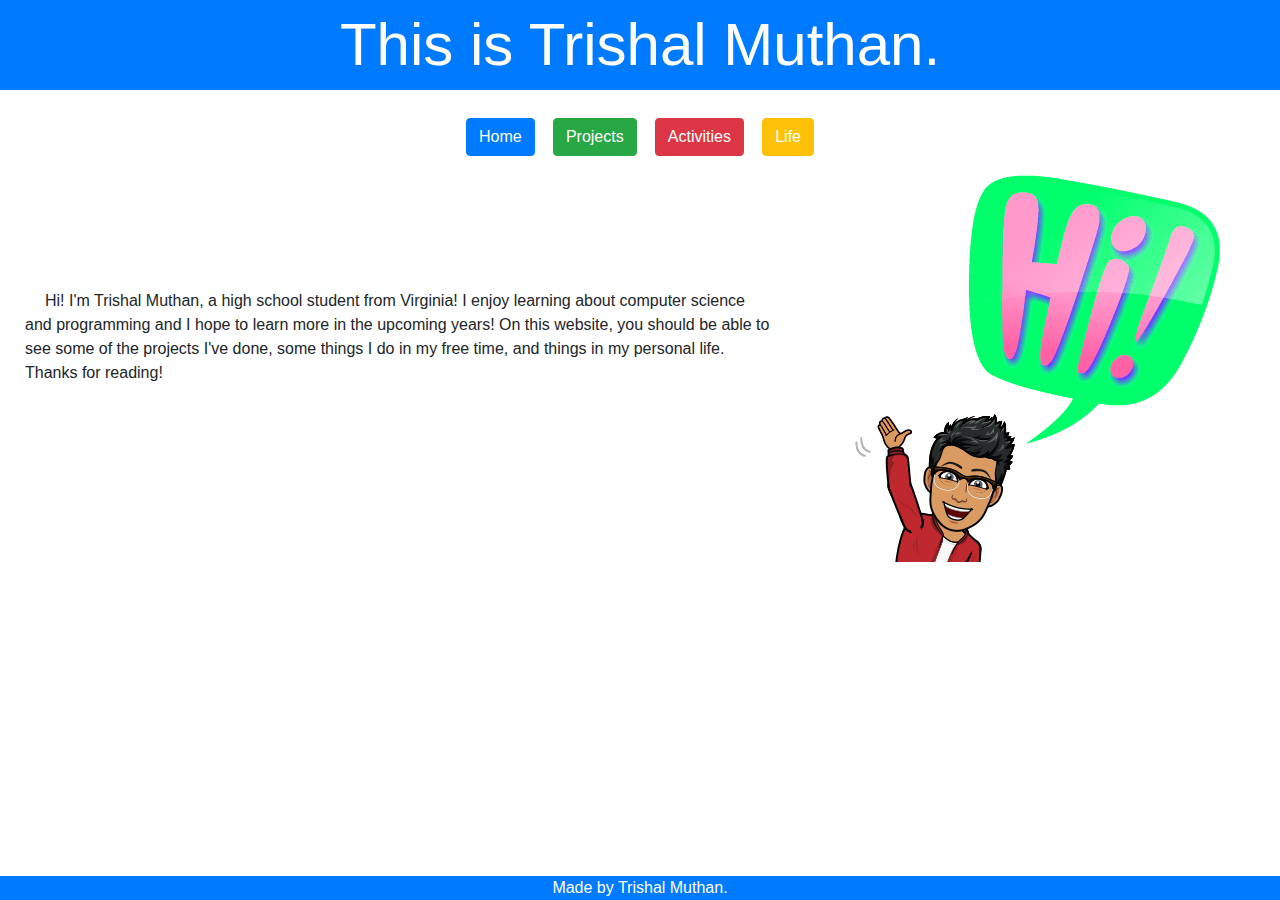
<file: index.html>
<!DOCTYPE html>

<html lang="en">
    <head>
        <link href="https://stackpath.bootstrapcdn.com/bootstrap/4.5.0/css/bootstrap.min.css" rel="stylesheet">
        <link href="styles.css" rel="stylesheet">
        <title>Trishal Muthan</title>
        <script>
            let x = 1;
            function changepic()
            {
                if(x === 1)
                {
                    document.querySelector('img').src = "imtrishal.png"
                    x = 2;
                }
                else
                {
                    document.querySelector('img').src = "hibitmoji.png"
                    x = 1;
                }
            }
            window.setInterval(changepic, 1500)
        </script>
    </head>
    <body>
        <header class="bg-primary text-white">
            This is Trishal Muthan.
        </header>
        <div class="navbar">
            <a class="btn btn-primary" href="#" role="button">Home</a>
            <a class="btn btn-success" href="projects.html" role="button">Projects</a>
            <a class="btn btn-danger" href="activities.html" role="button">Activities</a>
            <a class="btn btn-warning text-white" href="life.html" role="button">Life</a>
        </div>
        <p class="texter">
            Hi! I'm Trishal Muthan, a high school student from Virginia! I enjoy learning about computer science and programming and I hope to learn more in the upcoming years!
            On this website, you should be able to see some of the projects I've done, some things I do in my free time, and things in my personal life. Thanks for reading!
        </p>
        <img src="hibitmoji.png" class="image"/>
        <footer class="bg-primary text-white">
            Made by Trishal Muthan.
        </footer>
    </body>
</html>
</file>
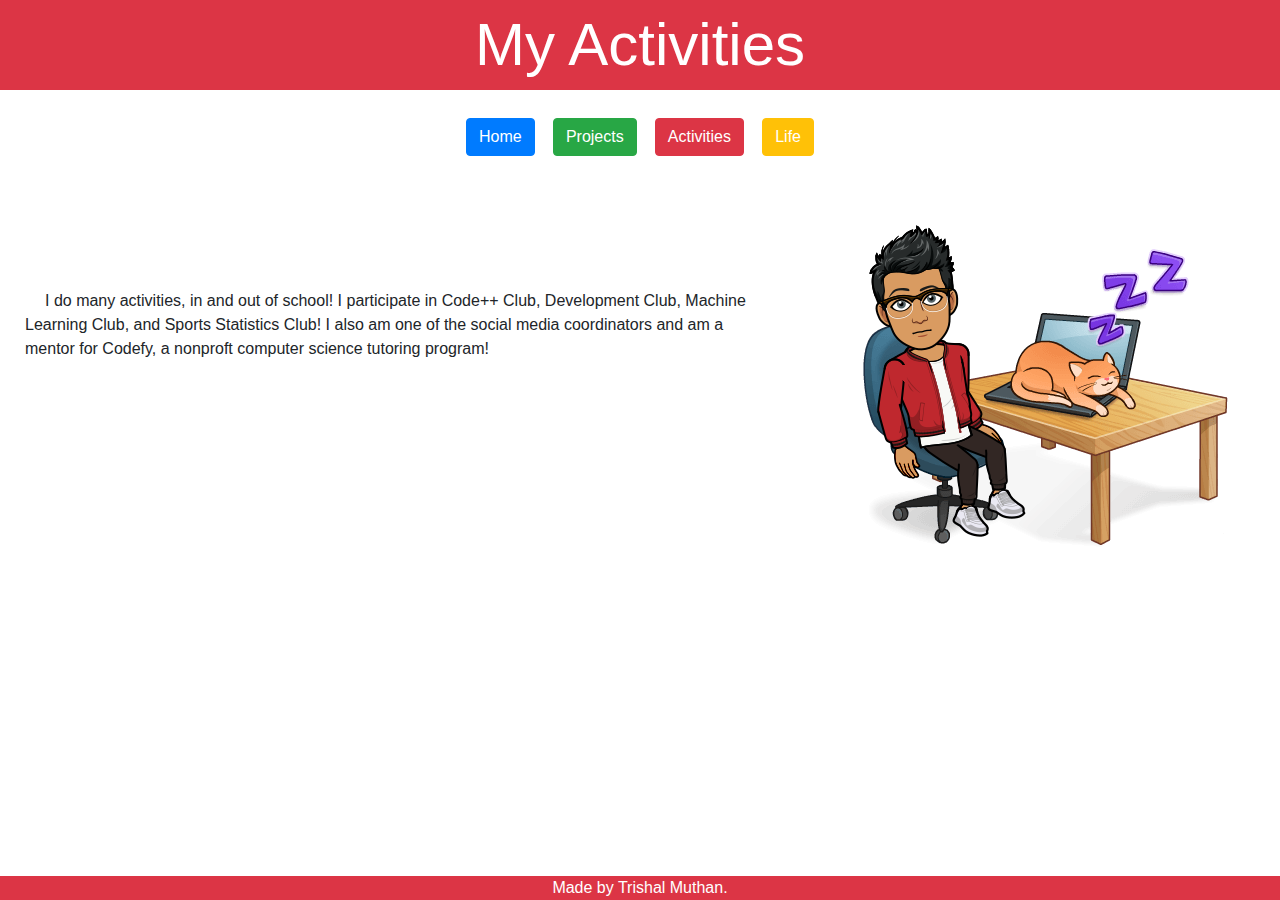
<file: activities.html>
<!DOCTYPE html>

<html lang="en">
    <head>
        <link href="https://stackpath.bootstrapcdn.com/bootstrap/4.5.0/css/bootstrap.min.css" rel="stylesheet">
        <link href="styles.css" rel="stylesheet">
        <title>Trishal Muthan</title>
        <script>
            let x = 1;
            function changepic()
            {
                if(x === 1)
                {
                    document.querySelector('img').src = "laptop.png"
                    x = 2;
                }
                else if(x === 2)
                {
                    document.querySelector('img').src = "clutch.png"
                    x = 3;
                }
                else
                {
                    document.querySelector('img').src = "compbitmoji.png"
                    x = 1;
                }
            }
            window.setInterval(changepic, 1500)
        </script>
    </head>
    <body>
        <header class="bg-danger text-white">
            My Activities
        </header>
        <div class="navbar">
            <a class="btn btn-primary" href="index.html" role="button">Home</a>
            <a class="btn btn-success" href="projects.html" role="button">Projects</a>
            <a class="btn btn-danger" href="#" role="button">Activities</a>
            <a class="btn btn-warning text-white" href="life.html" role="button">Life</a>
        </div>
        <p class="texter">
            I do many activities, in and out of school! I participate in Code++ Club, Development Club, Machine Learning Club, and Sports Statistics Club! I also am one of the social media coordinators and am a mentor for Codefy, a nonproft computer science tutoring program!
        </p>
        <img src="laptop.png" class="image"/>
        <footer class="bg-danger text-white">
            Made by Trishal Muthan.
        </footer>
    </body>
</html>
</file>
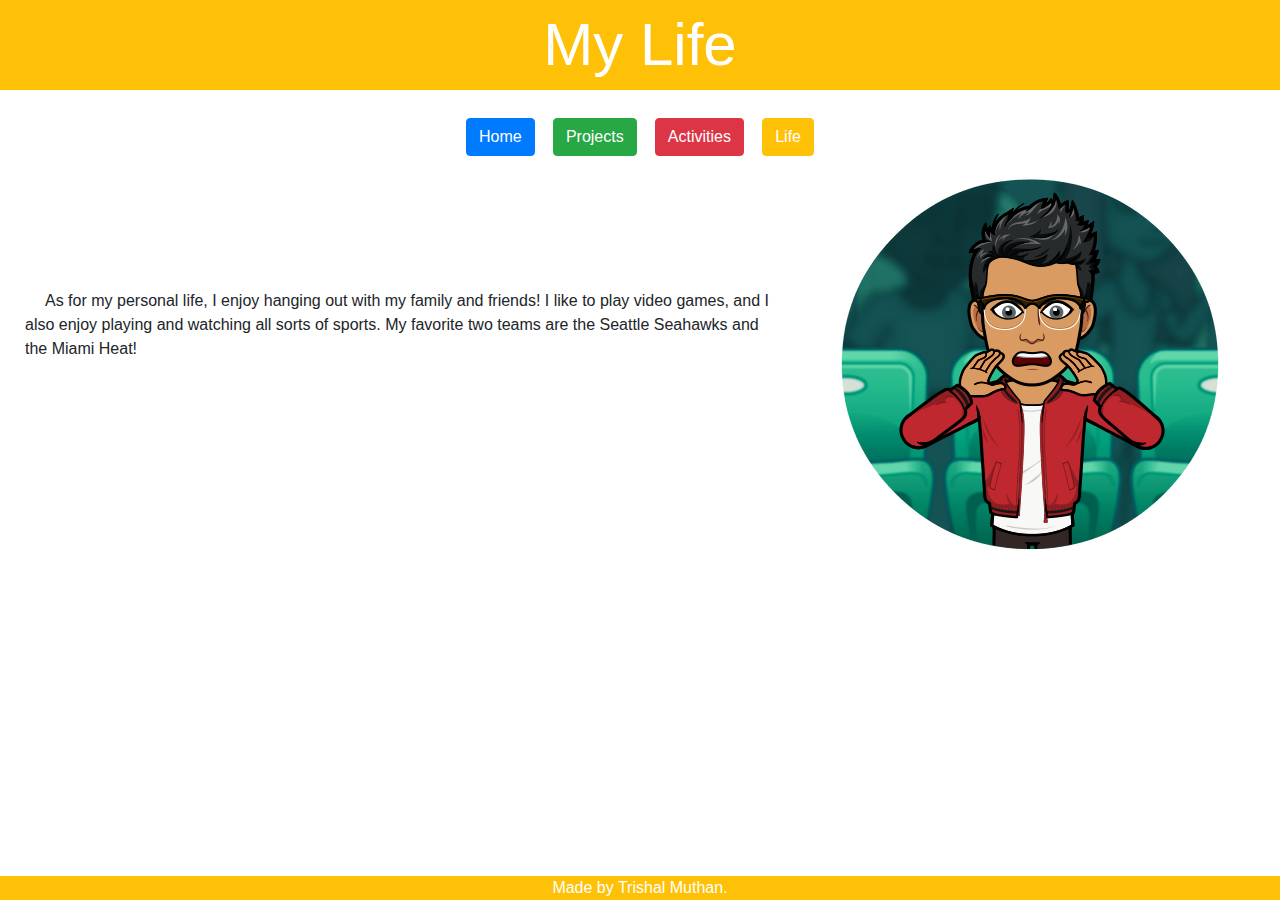
<file: life.html>
<!DOCTYPE html>

<html lang="en">
    <head>
        <link href="https://stackpath.bootstrapcdn.com/bootstrap/4.5.0/css/bootstrap.min.css" rel="stylesheet">
        <link href="styles.css" rel="stylesheet">
        <title>Trishal Muthan</title>
        <script>
            let x = 1;
            function changepic()
            {
                if(x === 1)
                {
                    document.querySelector('img').src = "yell.png"
                    x = 2;
                }
                else if(x === 2)
                {
                    document.querySelector('img').src = "family.png"
                    x = 3;
                }
                else if(x === 3)
                {
                    document.querySelector('img').src = "bitmojiball.png"
                    x = 4;
                }
                else
                {
                    document.querySelector('img').src = "friends.png"
                    x = 1;
                }
            }
            window
            window.setInterval(changepic, 1500)
        </script>
    </head>
    <body>
        <header class="bg-warning text-white">
            My Life
        </header>
        <div class="navbar">
            <a class="btn btn-primary" href="index.html" role="button">Home</a>
            <a class="btn btn-success" href="projects.html" role="button">Projects</a>
            <a class="btn btn-danger" href="activities.html" role="button">Activities</a>
            <a class="btn btn-warning text-white" href="#" role="button">Life</a>
        </div>
        <p class="texter">
            As for my personal life, I enjoy hanging out with my family and friends! I like to play video games, and I also enjoy playing and watching all sorts of sports. My favorite two teams are the Seattle Seahawks and the Miami Heat!
        </p>
        <img src="yell.png" class="image"/>
        <footer class="bg-warning text-white">
            Made by Trishal Muthan.
        </footer>
    </body>
</html>
</file>
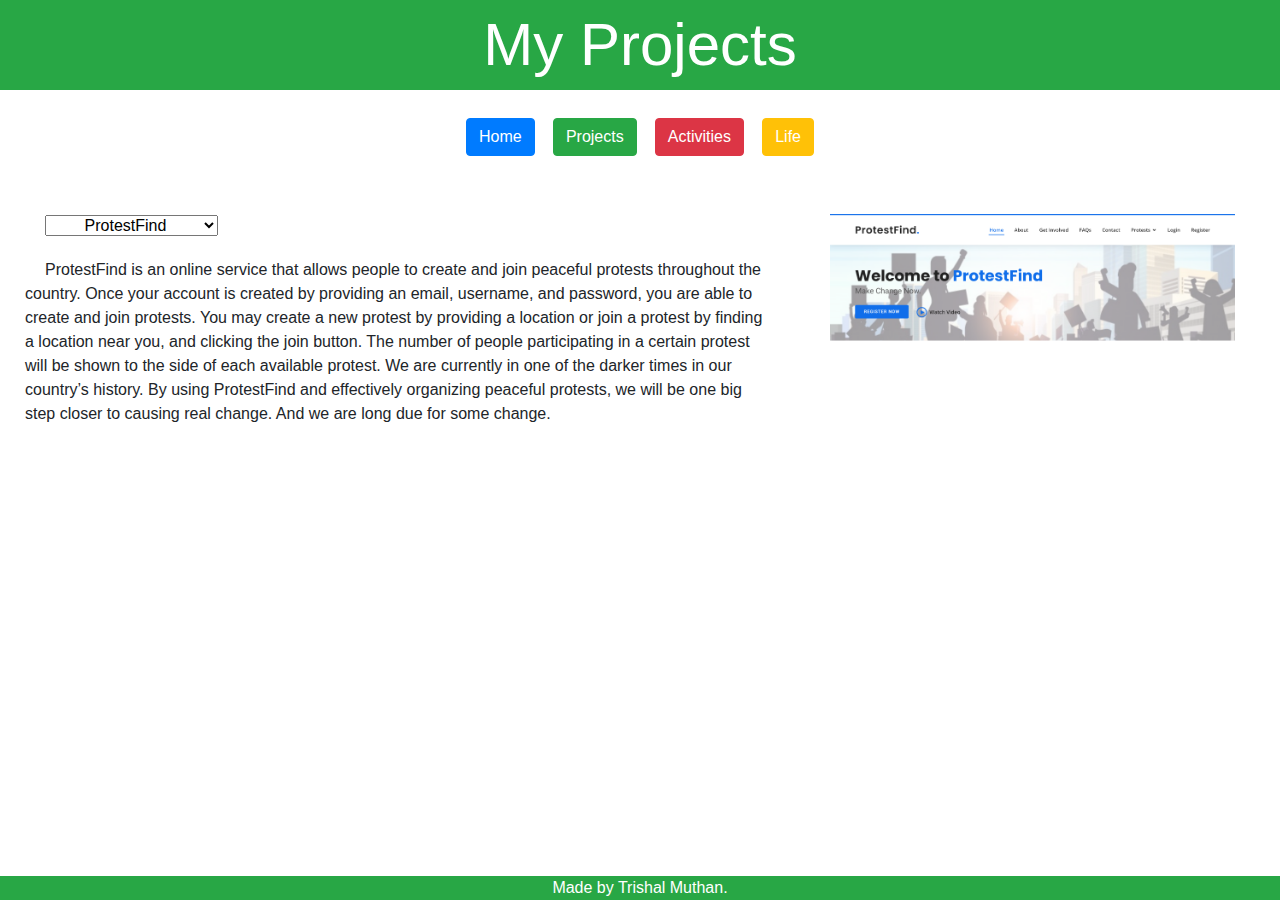
<file: projects.html>
<!DOCTYPE html>

<html lang="en">
    <head>
        <link href="https://stackpath.bootstrapcdn.com/bootstrap/4.5.0/css/bootstrap.min.css" rel="stylesheet">
        <link href="styles.css" rel="stylesheet">
        <title>Trishal Muthan</title>
    </head>
    <body>
        <header class="bg-success text-white">
            My Projects
        </header>
        <div class="navbar">
            <a class="btn btn-primary" href="index.html" role="button">Home</a>
            <a class="btn btn-success" href="#" role="button">Projects</a>
            <a class="btn btn-danger" href="activities.html" role="button">Activities</a>
            <a class="btn btn-warning text-white" href="life.html" role="button">Life</a>
        </div>
        <div style="float: left; padding-left: 25px; width:770px; padding-top: 50px; text-indent: 20px">
            <select style="text-align: center;">
                <option value="protest" selected>ProtestFind</option>
                <option value="pathfinder">Pathfinder</option>
                <option value="rps">Rock-Paper-Scissors</option>
            </select>
            <p style="margin-top:20px;">
                ProtestFind is an online service that allows people to create and join peaceful protests throughout the country. Once your account is created by providing an email, username, and password, you are able to create and join protests. You may create a new protest by providing a location or join a protest by finding a location near you, and clicking the join button. The number of people participating in a certain protest will be shown to the side of each available protest. We are currently in one of the darker times in our country’s history. By using ProtestFind and effectively organizing peaceful protests, we will be one big step closer to causing real change. And we are long due for some change.
            </p>
            <script>
                document.querySelector('select').onchange = function() {
                    let r = this.value;
                    if (r === "protest")
                    {
                        document.querySelector('p').innerHTML = "ProtestFind is an online service that allows people to create and join peaceful protests throughout the country. Once your account is created by providing an email, username, and password, you are able to create and join protests. You may create a new protest by providing a location or join a protest by finding a location near you, and clicking the join button. The number of people participating in a certain protest will be shown to the side of each available protest. We are currently in one of the darker times in our country’s history. By using ProtestFind and effectively organizing peaceful protests, we will be one big step closer to causing real change. And we are long due for some change.";
                        document.querySelector('img').src = "protestfind.png";
                    }
                    if (r === "pathfinder")
                    {
                        document.querySelector('p').innerHTML = "This is a pathfinder visualizer that allows you to place a start and end then see the pathfinding algorithm take place! Currently, the visualizer is able to conduct the BFS, DFS, and A* algorithms!";
                        document.querySelector('img').src = "astar.png";
                    }
                    if (r === "rps")
                    {
                        document.querySelector('p').innerHTML = "This is a rock paper scissors game made using Javascript, HTML, and CSS, that allows you to have some fun playing rock paper scissors against a CPU!";
                        document.querySelector('img').src = "rps.PNG";
                    }
                }
            </script>
        </div>
        <img src="protestfind.png" style="float: right; width: 450px; padding-right: 45px; padding-top:50px;"/>
        <footer class="bg-success text-white">
            Made by Trishal Muthan.
        </footer>
    </body>
</html>
</file>
<file: styles.css>
header
{
    background-color: #2a70cc;
    text-align: center;
    font-size: 60px;
    color: white;
}

.navbar
{
    margin-top: 20px;
    margin-right: 450px;
    margin-left: 450px;
    text-align: center;
}

footer
{
    position: fixed;
    bottom: 0;
    width: 100%;
    text-align: center;
}

.hometext
{
    padding-top: 200px;
    float: right;
}

.texter
{
    float: left;
    padding-left: 25px;
    width:770px;
    padding-top: 125px;
    text-indent: 20px;
}

.image
{
    float: right;
    padding-right: 50px
}
</file>
